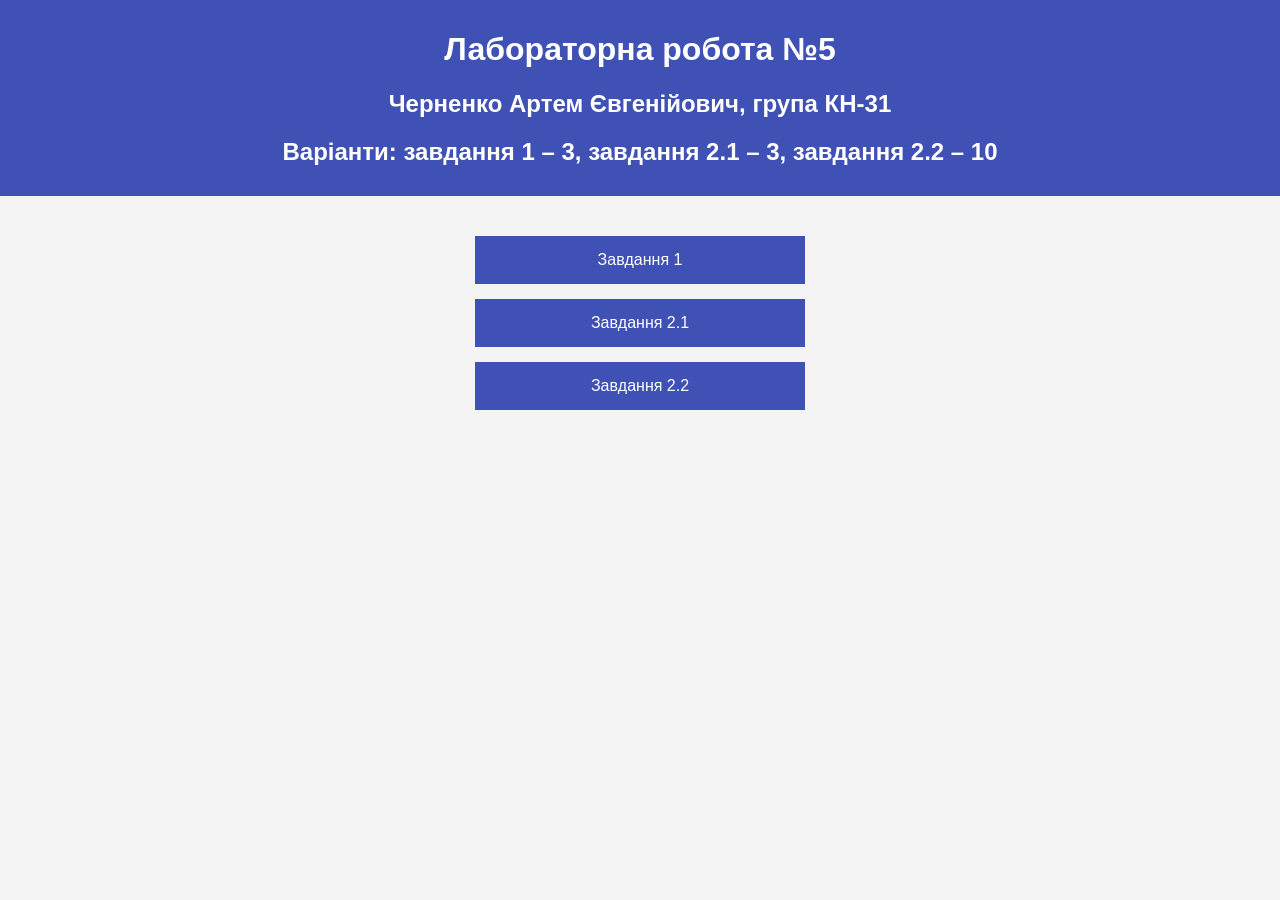
<file: index.html>
<!DOCTYPE html>
<html>
<head>
    <meta charset="UTF-8">
    <meta name="viewport" content="width=device-width, initial-scale=1">
    <title>Лабораторна робота №5</title>
    <link rel="stylesheet" href="styles/main.css">
</head>
<body>
    <header>
        <h1>Лабораторна робота №5</h1>
        <h2>Черненко Артем Євгенійович, група КН-31</h2>
        <h2>Варіанти: завдання 1 – 3, завдання 2.1 – 3, завдання 2.2 – 10</h2>
    </header>
    <nav>
        <a href="task1.html">Завдання 1</a>
        <a href="task2_1.html">Завдання 2.1</a>
        <a href="task2_2.html">Завдання 2.2</a>
    </nav>
</body>
</html>
</file>
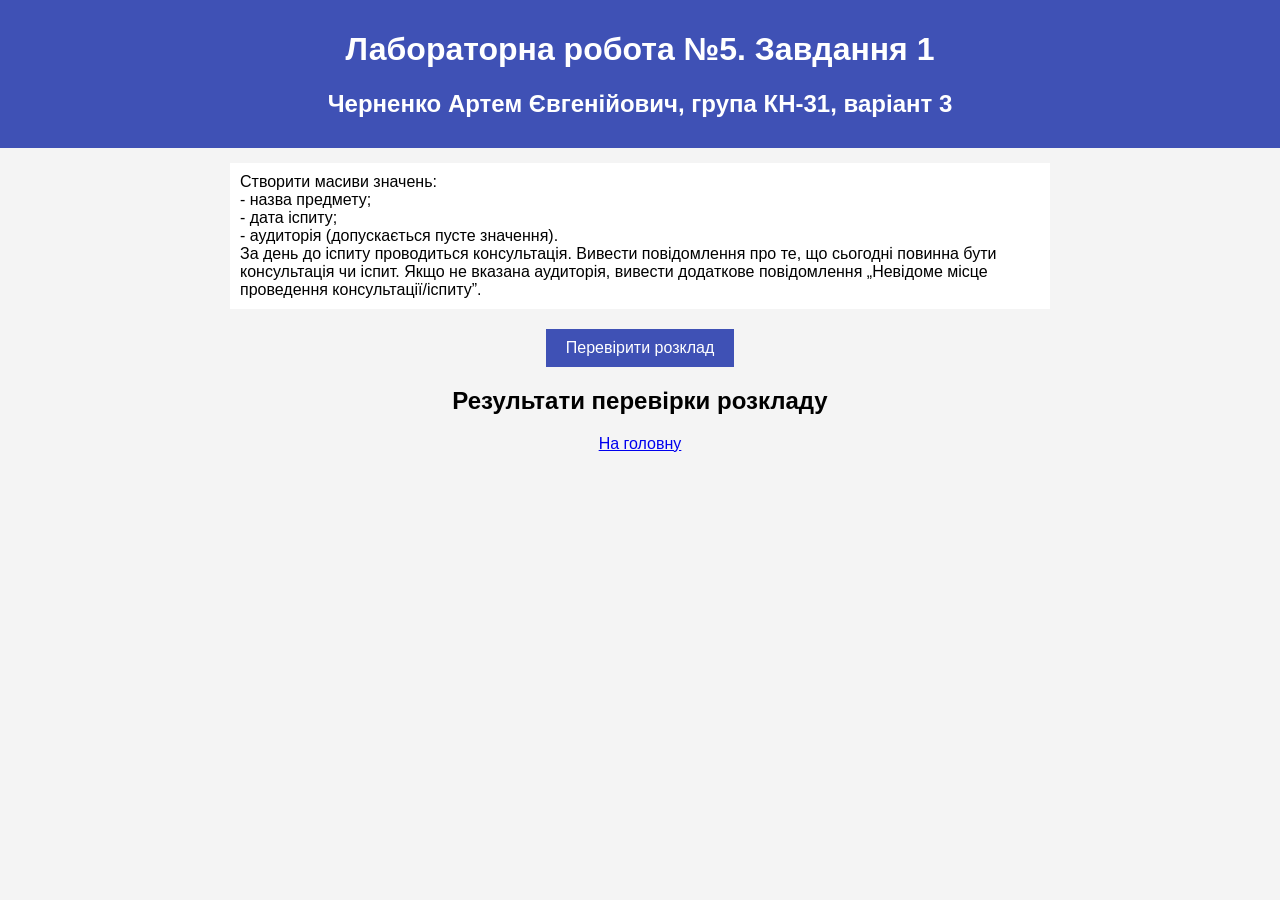
<file: task1.html>
<!DOCTYPE html>
<html>
<head>
    <meta charset="UTF-8">
    <meta name="viewport" content="width=device-width, initial-scale=1">
    <title>Завдання 1</title>
    <link rel="stylesheet" href="styles/style1.css">
    <script src="scripts/script1.js"></script>
</head>
<body>
    <header>
        <h1>Лабораторна робота №5. Завдання 1</h1>
        <h2>Черненко Артем Євгенійович, група КН-31, варіант 3</h2>
    </header>
    <main>
        <div class="task">
            Створити масиви значень:<br>
            - назва предмету;<br>
            - дата іспиту;<br>
            - аудиторія (допускається пусте значення).<br>
            За день до іспиту проводиться консультація. Вивести повідомлення про те, що сьогодні повинна бути консультація чи іспит. Якщо не вказана аудиторія, вивести додаткове повідомлення „Невідоме місце проведення консультації/іспиту”.
        </div>
        <button onclick="ras()">Перевірити розклад</button>
        <h2>Результати перевірки розкладу</h2>
        <div id="rezult"></div>
        <a href="index.html">На головну</a>
    </main>
</body>
</html>
</file>
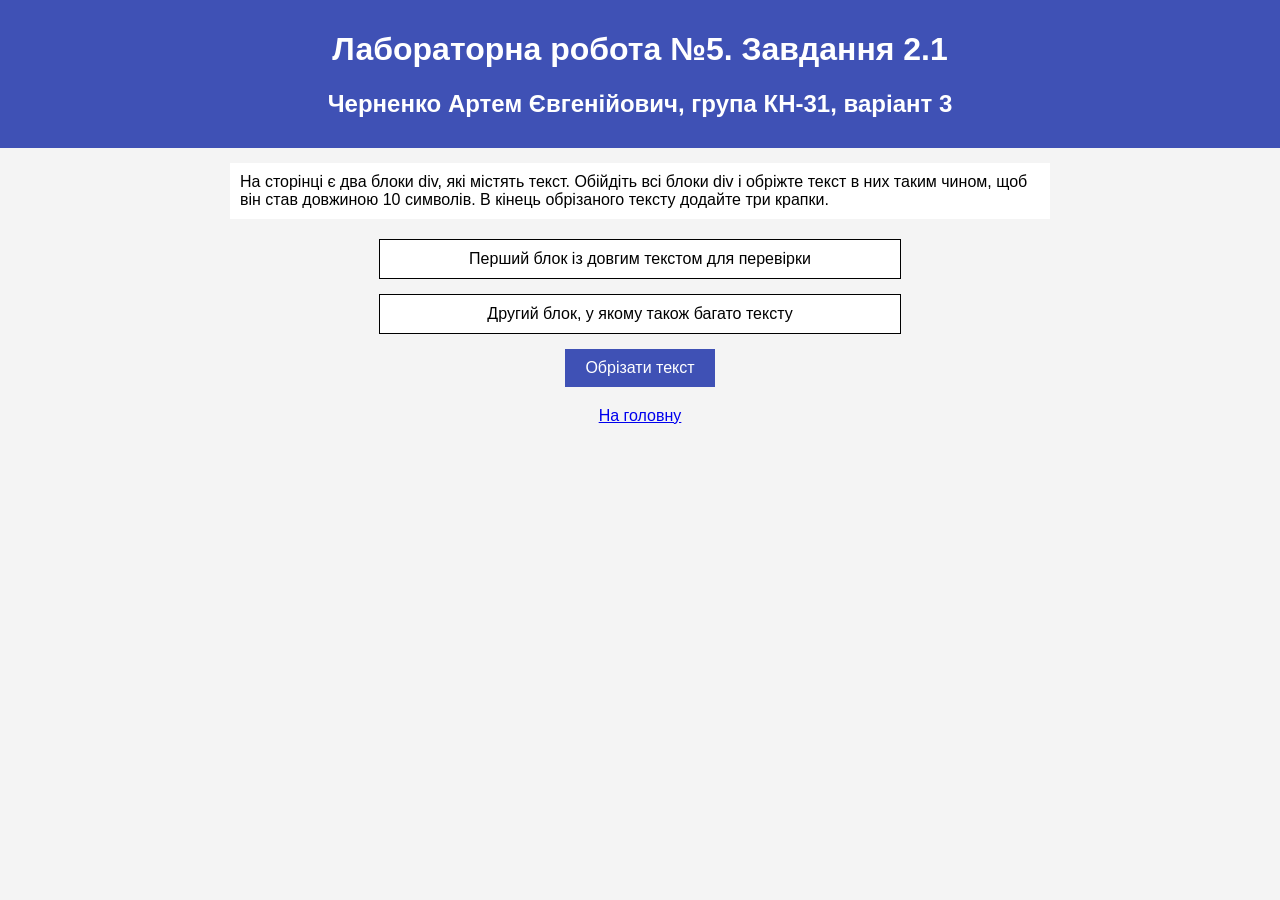
<file: task2_1.html>
<!DOCTYPE html>
<html>
<head>
    <meta charset="UTF-8">
    <meta name="viewport" content="width=device-width, initial-scale=1">
    <title>Завдання 2.1</title>
    <link rel="stylesheet" href="styles/style2_1.css">
    <script src="scripts/script2_1.js"></script>
</head>
<body>
    <header>
        <h1>Лабораторна робота №5. Завдання 2.1</h1>
        <h2>Черненко Артем Євгенійович, група КН-31, варіант 3</h2>
    </header>
    <main>
        <div class="task">
            На сторінці є два блоки div, які містять текст. Обійдіть всі блоки div і обріжте текст в них таким чином, щоб він став довжиною 10 символів. В кінець обрізаного тексту додайте три крапки.
        </div>
        <div class="text">Перший блок із довгим текстом для перевірки</div>
        <div class="text">Другий блок, у якому також багато тексту</div>
        <button onclick="str_obrab()">Обрізати текст</button>
        <a href="index.html">На головну</a>
    </main>
</body>
</html>
</file>
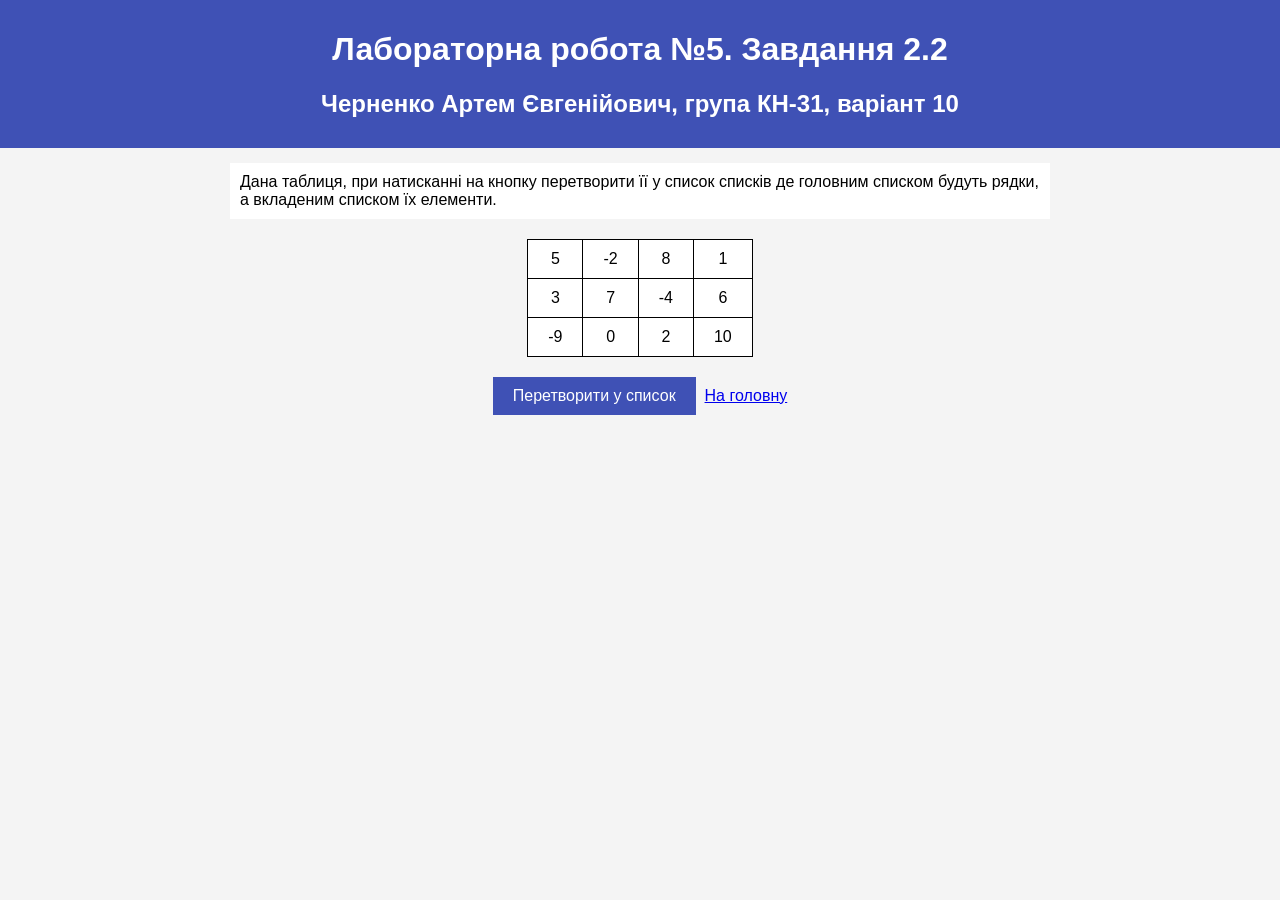
<file: task2_2.html>
<!DOCTYPE html>
<html>
<head>
    <meta charset="UTF-8">
    <meta name="viewport" content="width=device-width, initial-scale=1">
    <title>Завдання 2.2</title>
    <link rel="stylesheet" href="styles/style2_2.css">
    <script src="scripts/script2_2.js"></script>
</head>
<body>
    <header>
        <h1>Лабораторна робота №5. Завдання 2.2</h1>
        <h2>Черненко Артем Євгенійович, група КН-31, варіант 10</h2>
    </header>
    <main>
        <div class="task">
            Дана таблиця, при натисканні на кнопку перетворити її у список списків де головним списком будуть рядки, а вкладеним списком їх елементи.
        </div>
        <table id="table1">
            <tr><td>5</td><td>-2</td><td>8</td><td>1</td></tr>
            <tr><td>3</td><td>7</td><td>-4</td><td>6</td></tr>
            <tr><td>-9</td><td>0</td><td>2</td><td>10</td></tr>
        </table>
        <button onclick="table_obrab()">Перетворити у список</button>
        <div id="result_list"></div>
        <a href="index.html">На головну</a>
    </main>
</body>
</html>
</file>
<file: styles/main.css>
body {
    font-family: Arial, sans-serif;
    text-align: center;
    margin: 0;
    background: #f4f4f4;
}

header {
    background: #3f51b5;
    color: white;
    padding: 10px;
}

nav {
    display: flex;
    flex-direction: column;
    align-items: center;
    margin-top: 40px;
}

nav a {
    width: 300px;
    max-width: 80%;
    margin-bottom: 15px;
    padding: 15px;
    background: #3f51b5;
    color: white;
    text-decoration: none;
}

nav a:hover {
    opacity: 0.7;
}
</file>
<file: styles/style1.css>
body {
    font-family: Arial, sans-serif;
    margin: 0;
    background: #f4f4f4;
}

header {
    background: #3f51b5;
    color: white;
    text-align: center;
    padding: 10px;
}

main {
    padding: 15px;
    text-align: center;
}

.task {
    text-align: left;
    max-width: 800px;
    margin: 0 auto 20px auto;
    padding: 10px;
    background: white;
}

button {
    padding: 10px 20px;
    font-size: 16px;
    background: #3f51b5;
    color: white;
    border: none;
}

#rezult {
    overflow-x: auto;
}

table {
    margin: 0 auto 20px auto;
    border-collapse: collapse;
    background: white;
}

td {
    border: 1px solid #000;
    padding: 8px;
}

@media (max-width: 600px) {
    td {
        padding: 4px;
        font-size: 13px;
    }
}
</file>
<file: styles/style2_1.css>
body {
    font-family: Arial, sans-serif;
    margin: 0;
    background: #f4f4f4;
}

header {
    background: #3f51b5;
    color: white;
    text-align: center;
    padding: 10px;
}

main {
    padding: 15px;
    text-align: center;
}

.task {
    text-align: left;
    max-width: 800px;
    margin: 0 auto 20px auto;
    padding: 10px;
    background: white;
}

.text {
    max-width: 500px;
    margin: 0 auto 15px auto;
    padding: 10px;
    background: white;
    border: 1px solid #000;
}

button {
    display: block;
    margin: 0 auto 20px auto;
    padding: 10px 20px;
    font-size: 16px;
    background: #3f51b5;
    color: white;
    border: none;
}
</file>
<file: styles/style2_2.css>
body {
    font-family: Arial, sans-serif;
    margin: 0;
    background: #f4f4f4;
}

header {
    background: #3f51b5;
    color: white;
    text-align: center;
    padding: 10px;
}

main {
    padding: 15px;
    text-align: center;
}

.task {
    text-align: left;
    max-width: 800px;
    margin: 0 auto 20px auto;
    padding: 10px;
    background: white;
}

table {
    margin: 0 auto 20px auto;
    border-collapse: collapse;
    background: white;
}

td {
    border: 1px solid #000;
    padding: 10px 20px;
}

button {
    padding: 10px 20px;
    font-size: 16px;
    background: #3f51b5;
    color: white;
    border: none;
}

#result_list {
    display: inline-block;
    text-align: left;
    margin-bottom: 20px;
}

@media (max-width: 600px) {
    td {
        padding: 6px 10px;
    }
}
</file>
